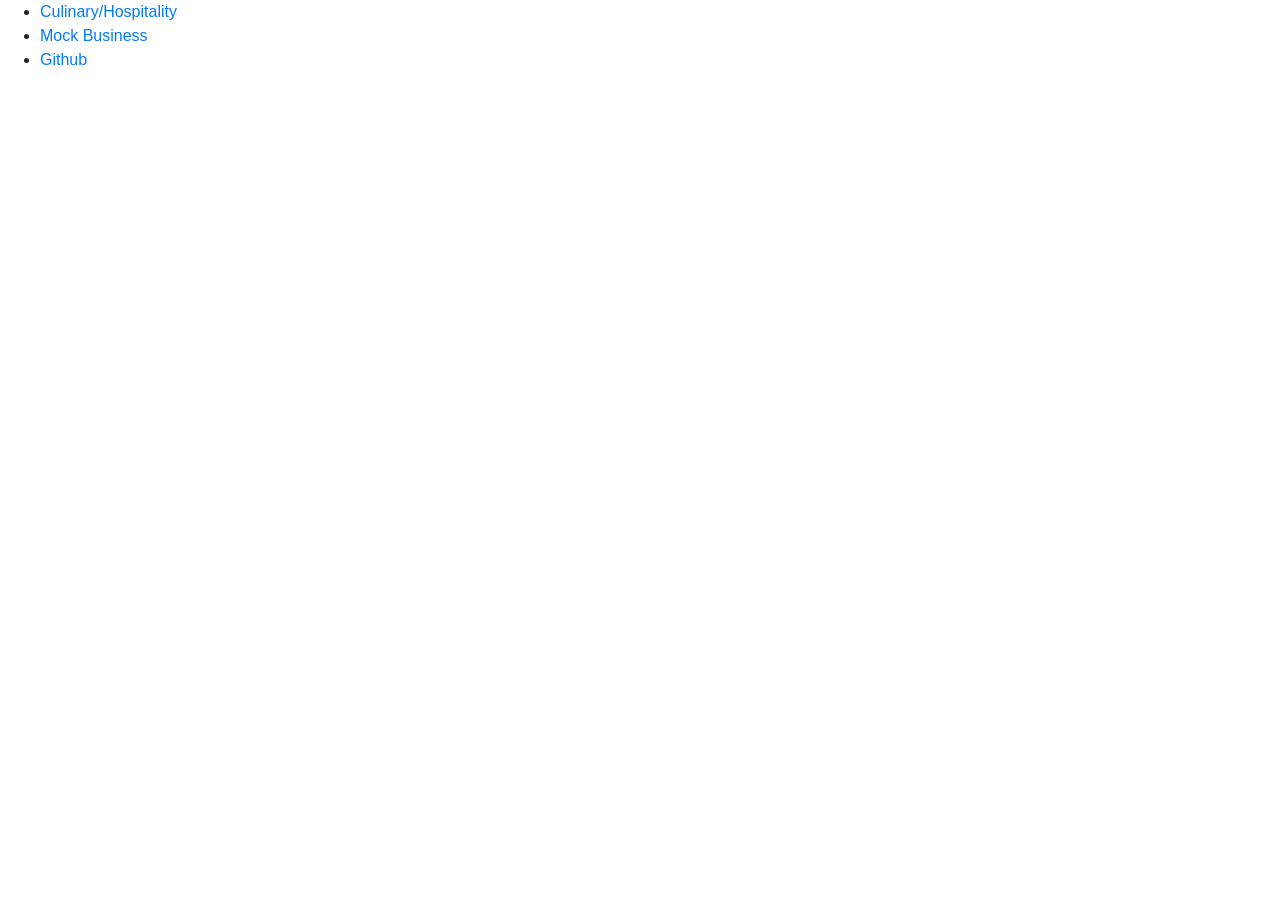
<file: index.html>
<!DOCTYPE html>
  <head>
    <link rel="stylesheet" href="/css/style.css">
    <link rel="stylesheet" href="https://stackpath.bootstrapcdn.com/bootstrap/4.3.1/css/bootstrap.min.css" integrity="sha384-ggOyR0iXCbMQv3Xipma34MD+dH/1fQ784/j6cY/iJTQUOhcWr7x9JvoRxT2MZw1T" crossorigin="anonymous">
    <script src="https://code.jquery.com/jquery-3.3.1.slim.min.js" integrity="sha384-q8i/X+965DzO0rT7abK41JStQIAqVgRVzpbzo5smXKp4YfRvH+8abtTE1Pi6jizo" crossorigin="anonymous"></script>
    <script src="https://cdnjs.cloudflare.com/ajax/libs/popper.js/1.14.7/umd/popper.min.js" integrity="sha384-UO2eT0CpHqdSJQ6hJty5KVphtPhzWj9WO1clHTMGa3JDZwrnQq4sF86dIHNDz0W1" crossorigin="anonymous"></script>
    <script src="https://stackpath.bootstrapcdn.com/bootstrap/4.3.1/js/bootstrap.min.js" integrity="sha384-JjSmVgyd0p3pXB1rRibZUAYoIIy6OrQ6VrjIEaFf/nJGzIxFDsf4x0xIM+B07jRM" crossorigin="anonymous"></script>
    <title>Portfolio</title>
  </head>
  <body>
<ul class="links">
    <li><a href="https://fhs-advwd-01.github.io/Hospitality.io/">Culinary/Hospitality</a></li>
    <li><a href="https://github.com/Jromani1002/mockbusiness.io">Mock Business</a></li>
    <li><a href="https://github.com/Jromani1002">Github</a></li>

</ul>
  </body>
</html>
</file>
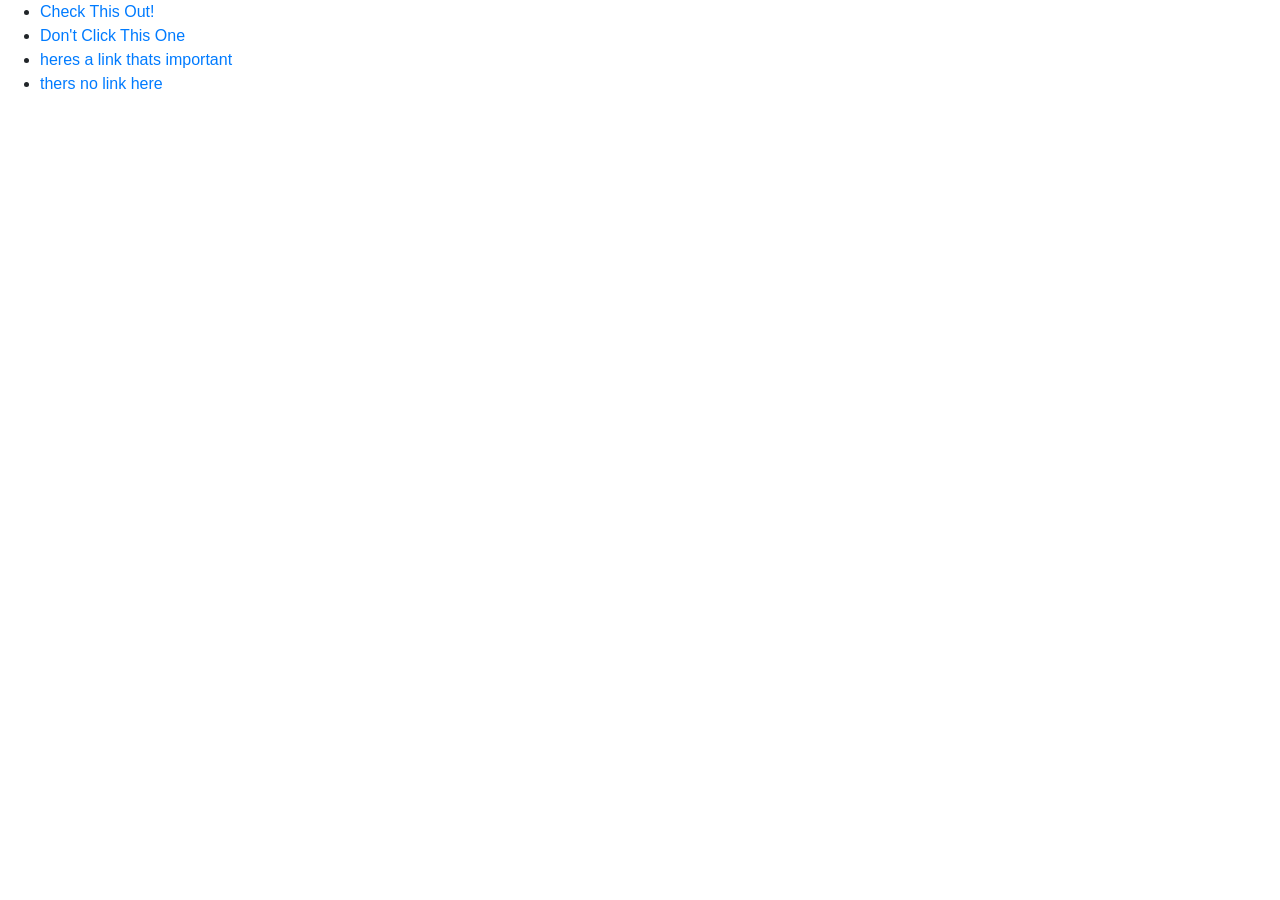
<file: Portiflio-Romani/index.html>
<!DOCTYPE html>
  <head>
    <link rel="stylesheet" href="/css/style.css">
    <link rel="stylesheet" href="https://stackpath.bootstrapcdn.com/bootstrap/4.3.1/css/bootstrap.min.css" integrity="sha384-ggOyR0iXCbMQv3Xipma34MD+dH/1fQ784/j6cY/iJTQUOhcWr7x9JvoRxT2MZw1T" crossorigin="anonymous">
    <script src="https://code.jquery.com/jquery-3.3.1.slim.min.js" integrity="sha384-q8i/X+965DzO0rT7abK41JStQIAqVgRVzpbzo5smXKp4YfRvH+8abtTE1Pi6jizo" crossorigin="anonymous"></script>
    <script src="https://cdnjs.cloudflare.com/ajax/libs/popper.js/1.14.7/umd/popper.min.js" integrity="sha384-UO2eT0CpHqdSJQ6hJty5KVphtPhzWj9WO1clHTMGa3JDZwrnQq4sF86dIHNDz0W1" crossorigin="anonymous"></script>
    <script src="https://stackpath.bootstrapcdn.com/bootstrap/4.3.1/js/bootstrap.min.js" integrity="sha384-JjSmVgyd0p3pXB1rRibZUAYoIIy6OrQ6VrjIEaFf/nJGzIxFDsf4x0xIM+B07jRM" crossorigin="anonymous"></script>
    <title>Portfolio</title>
  </head>
  <body>
<ul class="links">
    <li><a href="twitch.tv/jroma__102">Check This Out!</a></li>
    <li><a href="https://www.youtube.com/watch?v=dQw4w9WgXcQ">Don't Click This One</a></li>
    <li><a href="https://github.com/Jromani1002">heres a link thats important</a></li>
    <li><a href="index.html">thers no link here</a></li>
</ul>
  </body>
</html>
</file>
<file: css/style.css>
.menu ul li
{
    display:block;
    list-style: none;
    background: #e8eef4 url(images/arrow.png) 2% 50% no-repeat;
    border: 1px solid #b2b2b2;
    padding: 0;
    margin-top: 5px;
}

.links ul li a
{

    font-weight: bold;
    text-decoration: none;
    line-height: 2.8em;
    padding-right:.5em;
    color: #696969;
}
</file>
